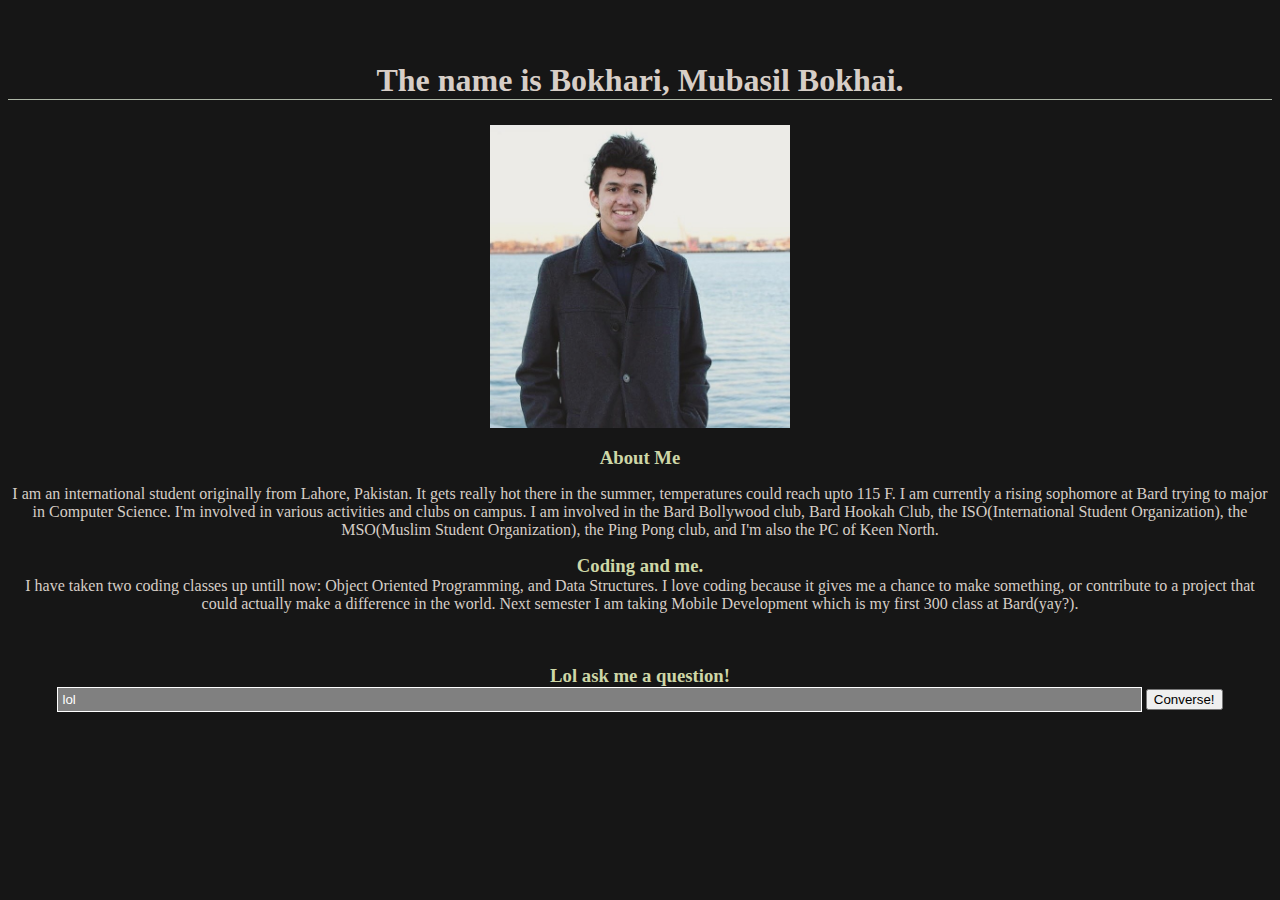
<file: index.html>
<!DOCTYPE html>

<!-- Source code for Mubasil
-->

<html>
      
  <head>
  
    <br> <br> <br>
    
    <title> Mubasil Bokhari</title>
     <link rel="stylesheet" href="../MeStyle.css">
     <script src = "mubasilbot.js"></script>
  </head>
  
  <body>
  <div style = "text-align: center" "margin = 350px">      
  
    <h1> The name is Bokhari, Mubasil Bokhai.</h1>
    <img src = "1609685_10208781356749230_1476286854253878310_n.jpg" width ="300" alt = "me">
    <h3> About Me</h3>
    <p>
I am an international student originally from Lahore, Pakistan. It gets really hot there in the summer, temperatures could reach upto 115 F.
I am currently a rising sophomore at Bard trying to major in Computer Science. I'm involved in various activities and clubs on campus.
I am involved in the Bard Bollywood club, Bard Hookah Club, the ISO(International Student Organization), the MSO(Muslim Student Organization),
the Ping Pong club, and I'm also the PC of Keen North.

<h3>Coding and me.</h3>
I have taken two coding classes up untill now: Object Oriented Programming, and Data Structures. I love coding because it gives me
a chance to make something, or contribute to a project that could actually make a difference in the world. Next semester I am taking
Mobile Development which is my first 300 class at Bard(yay?).
  
  </p>

 <br><br>
  
<h3>Lol ask me a question!</h3>
<input type = "text" name = "query" id = "query" value = "lol">
<button id = "submit" onclick="interact()">Converse!</button>
<br><br>
<div id="responses">
</div>
  
  
  
  
  
  
  
  </div>
  </body>      
      
</html>
</file>
<file: MeStyle.css>
body {
    background-color: #161616;
    color: #D7CEC7;
}

h1{
    margin-top:0px;
    margin-bottom: 10px;
    border-bottom: 1px solid #AEB7A7;
}

h3{
    margin:0px;
    color: #CED7A7;
}

#main {
    padding: 20px;
    font-size: 150%;
    line-height: 1.4;
}

a {
    color: #32763F;
    text-decoration: none;
}

a:visited {
    color: #9FC080;
    text-decoration: none;
}

img{
    padding: 15px;
}

.headshot{
    float:right;
    height: 120px;
    padding-top:0px;
}

input {
  width:85%;
  color: white;
  background:gray;
  padding: 4px;
  border:1px solid white;
}

.redacted{
    background-color: #D7CEC7;
    color: #D7CEC7;
}

.half{
    width: 48%;
    float: left;
}
</file>
